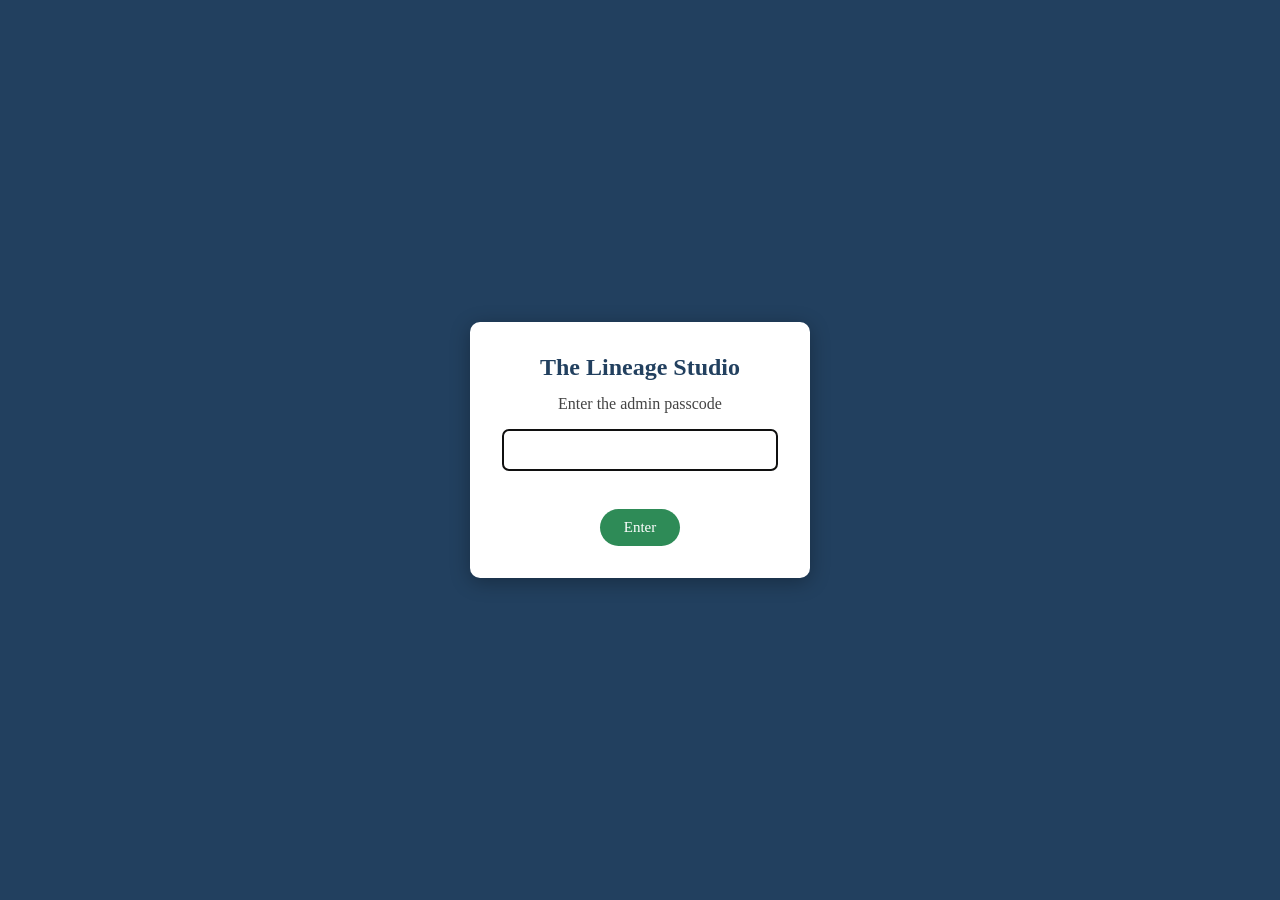
<file: admin/index.html>
<!DOCTYPE html>
<html lang="en">
<head>
<meta charset="utf-8">
<meta name="viewport" content="width=device-width,initial-scale=1">
<meta name="robots" content="noindex,nofollow">
<title>Admin - The Lineage Studio</title>
<link rel="stylesheet" href="admin.css?v=1">
</head>
<body>
<header>
  <h1>Client Photo Selections</h1>
  <p>Pick a client to see what they selected.</p>
</header>
<main id="main"><div class="empty">Loading…</div></main>
<script src="../auth.js?v=1"></script>
<script>
ADMIN_AUTH.check(function () {
  fetch('../clients/manifest.json?t=' + Date.now(), { cache: 'no-store' })
    .then(function (r) { return r.json(); })
    .then(function (clients) {
      var main = document.getElementById('main');
      if (!clients.length) {
        main.innerHTML = '<div class="empty">No clients yet.</div>';
        return;
      }
      var html = '<ul class="clientList">';
      clients.forEach(function (c) {
        html += '<li><a href="client.html?client=' + encodeURIComponent(c.slug) + '">' + c.clientName + '</a></li>';
      });
      html += '</ul>';
      main.innerHTML = html;
    })
    .catch(function () {
      document.getElementById('main').innerHTML = '<div class="err">Could not load the client list.</div>';
    });
});
</script>
</body>
</html>
</file>
<file: admin/admin.css>
*{box-sizing:border-box}
body{margin:0;font-family:Georgia,'Times New Roman',serif;background:#f4f1ec;color:#22303f}
header{background:#22405f;color:#fff;padding:18px 16px;text-align:center}
header h1{margin:0 0 6px;font-size:22px}
header p{margin:4px 0;font-size:14px}
header a{color:#cbb78a}
main{padding:16px;max-width:1000px;margin:0 auto 80px}
.clientList{list-style:none;padding:0;margin:0}
.clientList li{margin-bottom:10px}
.clientList a{display:block;background:#fff;border:2px solid #ddd;border-radius:8px;padding:14px 18px;text-decoration:none;color:#22405f;font-size:17px;font-weight:bold}
.clientList a:hover{border-color:#2e8b57}
.batch{margin-bottom:28px}
.batchHead{font-size:16px;color:#22405f;border-bottom:2px solid #cbb78a;padding-bottom:6px;margin-bottom:12px;display:flex;justify-content:space-between;flex-wrap:wrap;gap:6px}
.grid{display:grid;grid-template-columns:repeat(auto-fill,minmax(160px,1fr));gap:14px}
.card{background:#fff;border:2px solid #ddd;border-radius:8px;overflow:hidden;box-shadow:0 1px 3px rgba(0,0,0,.12)}
.card img{width:100%;height:140px;object-fit:cover;display:block;background:#e5e0d5}
.cap{padding:8px}
.cap .num{font-weight:bold;font-size:15px;display:block}
.cap .frame{font-size:12px;color:#666;font-family:monospace}
.empty{padding:40px 20px;text-align:center;color:#666;font-size:16px}
.err{padding:40px 20px;text-align:center;color:#a33;font-size:16px}
.copyBtn{background:#cbb78a;color:#22303f;border:none;border-radius:20px;padding:8px 16px;font-size:13px;cursor:pointer;font-family:inherit}
</file>
